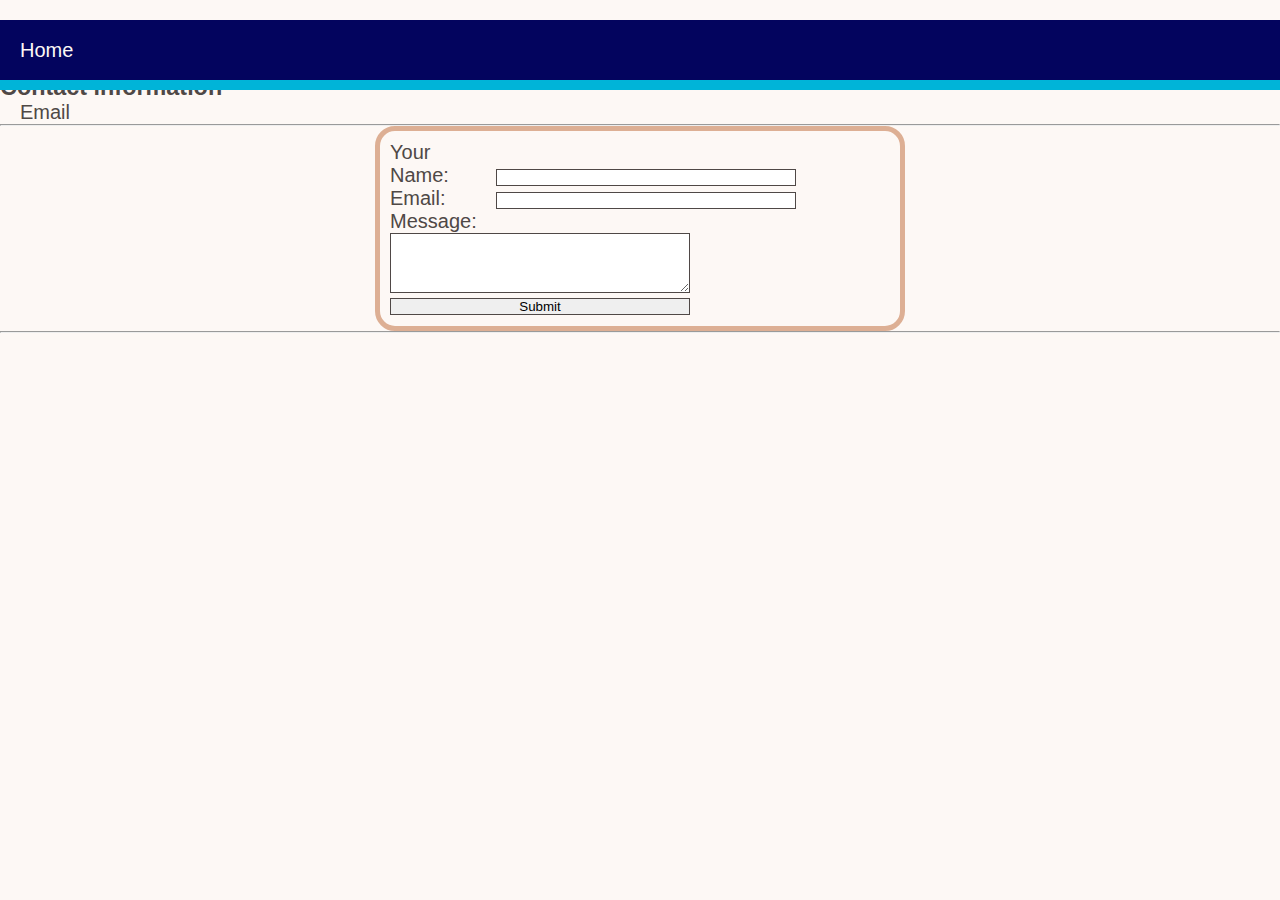
<file: about.html>
<!DOCTYPE html>
<html lang="en" dir="ltr">
  <head>
    <meta charset="utf-8">
    <title>Nathan Aguilar</title>
    <link rel="stylesheet" type="text/css" href="./assets/css/style.css">
    <link rel="icon" href="assets\images\favicon_io\favicon.ico">
  </head>

  <header>
      <ul>
        <li> <a href="index.html">Home</a></li>
      </ul>
  </header>

  <body>
    <h2><a href="index.html">Home</a></h2>
    <h3>Contact information</h3>
    <ul>
      <li>Email </li>
    </ul>
    <hr>
    <form action="mailto:6sfe27@gmail.com" method="post" enctype="text/plain">
      <label>Your Name:</label>
      <input type="text" name="yourName" value=""><br>
      <label>Email:</label>
      <input type="email" name="yourEmail" value=""><br>
      <label>Message:</label><br>
      <textarea name="yourMessage" rows="10" cols="30"></textarea><br>
      <input type="submit" name="" >
    </form>
    <hr>
  </body>

</html>
</file>
<file: assets/css/style.css>
* {
    margin:0;
    padding:0;  
  }
  
  body {
    position: relative;
    font-family: "Goudy Bookletter 1911", sans-serif;
    font-size: 20px;
    background-color: #FDF8F5;
    color: #4F4846;
  }
  
  h1,
  h2 {
    margin: 20px;
  }
  
  main {
    padding: 60px 0;
  }
  
  li {
    display: inline;
    padding: 0px 20px;
    text-decoration: none;
  }
  
  a {
    text-decoration: none;
    color: #FDF8F5;
  }
  
  header,
  footer {
    height: 60px;
    width: 100%;
    line-height: 60px;
    background-color: #03045e;
  }
  
  header {
    position: fixed;
    border-bottom: 10px solid #00b4d8;
  }
  
  footer {
    position: absolute;
    margin-top: 0;
    bottom: 0;
    border-bottom: 10px solid #ade8f4;
    color: #FDF8F5;    
  }
  
  figure {
    margin-bottom: 40px;
  }
  
  img {
    display: block;
    margin: 20px auto;
  }
  
  section {
    margin-bottom: 0;
    padding: 20px 10px 40px 10px;
    border-top: 3px solid #94ccdd;
    background-color:  #E8CEBF;
  }
  
  form {
    /* Center the form on the page */
    margin: 0 auto;
    width: 500px;
    padding: 10px;
    border: 5px solid #DDAF94;
    border-radius: 20px;
  }
  
  label {
    display: inline-block;
    width: 100px;
  }
    
  input, 
  textarea {
    box-sizing: border-box;
    width: 300px;
    border: 1px solid #4F4846;
  }
  
  textarea {
    vertical-align: top;
    height: 60px;
  }
    
  button {
    height: 40px;
    width: 120px;
    background-color: #4F4846;
    color: #FDF8F5;
  }
   
  /* Class Selectors */
  .text-center {
    text-align: center;
  }
  
  .text-right {
    text-align: right;
  }
</file>
